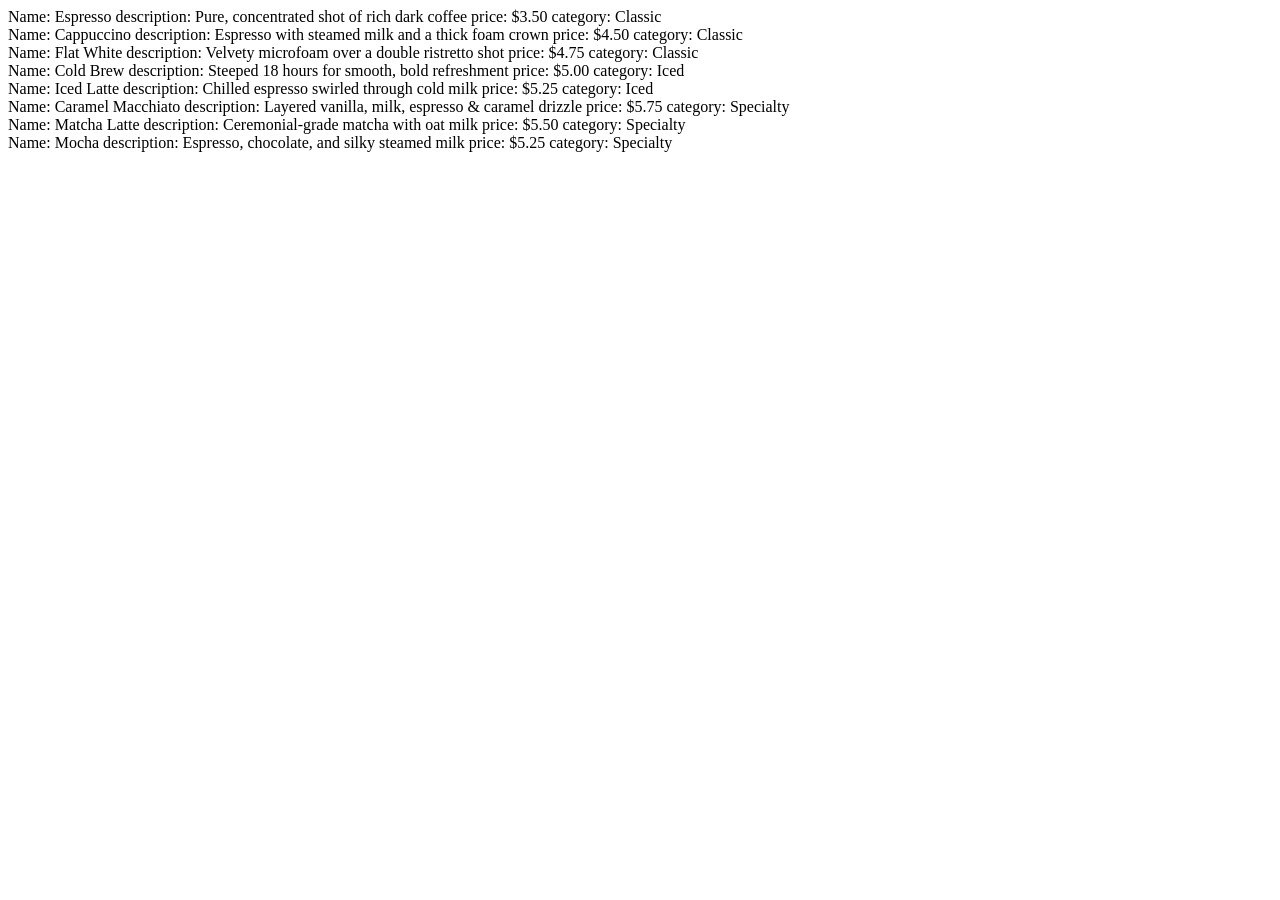
<file: test.html>
<!DOCTYPE html>
<html lang="en">
<head>
    <meta charset="UTF-8">
    <meta name="viewport" content="width=device-width, initial-scale=1.0">
    <title>Api practice</title>
</head>
<body>
    <script defer src="api.js"></script>
</body>
</html>
</file>
